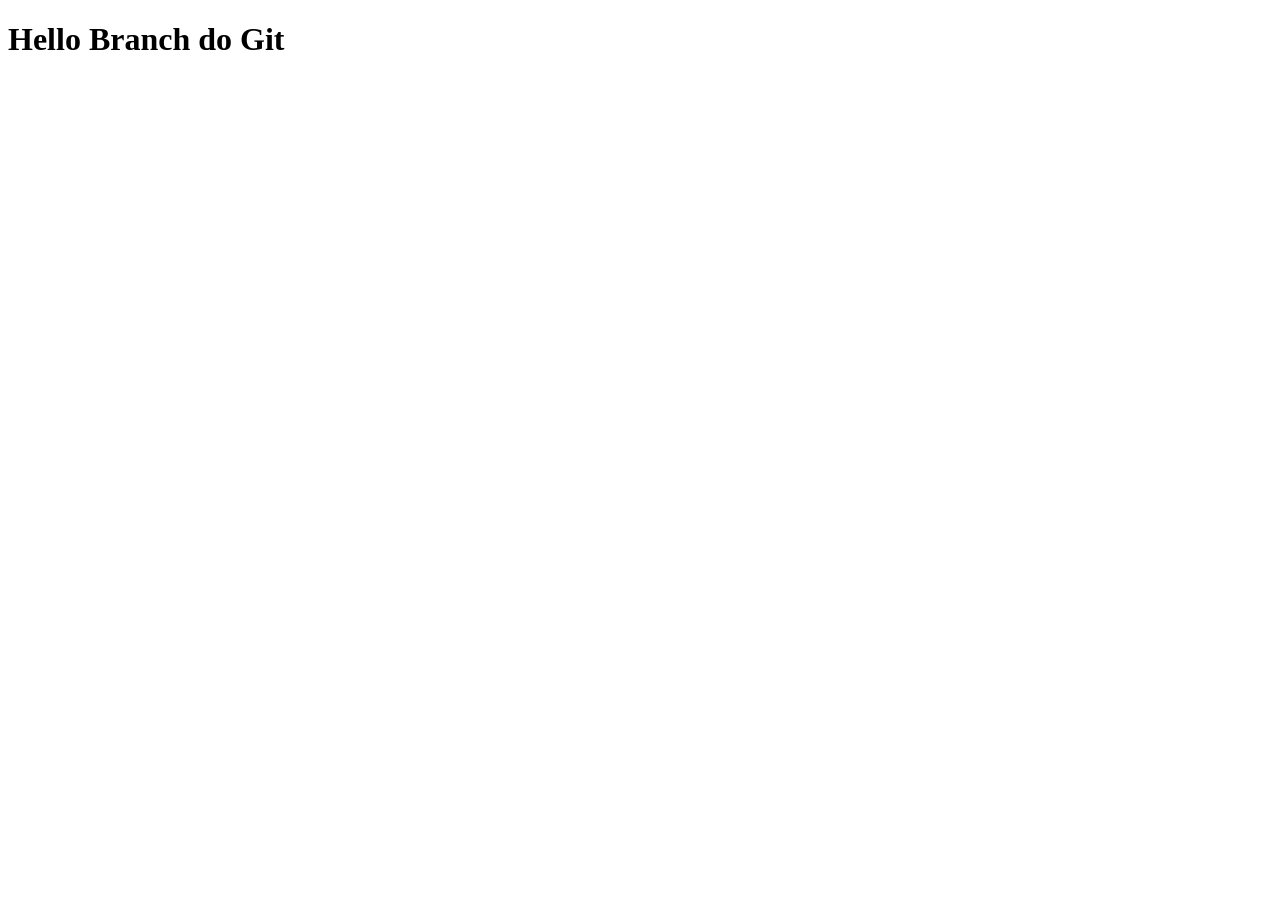
<file: about.html>
<!doctype html>
<html lang="pt-br">
<head>
    <meta charset="UTF-8">
    <meta content="width=device-width, initial-scale=1.0" name="viewport">
    <meta content="Cauê Quintela" name="author">
    <meta content="" name="description">
    <title>Teste de Branch</title>
</head>
<body>
<h1>Hello Branch do Git</h1>
</body>
</html>
</file>
